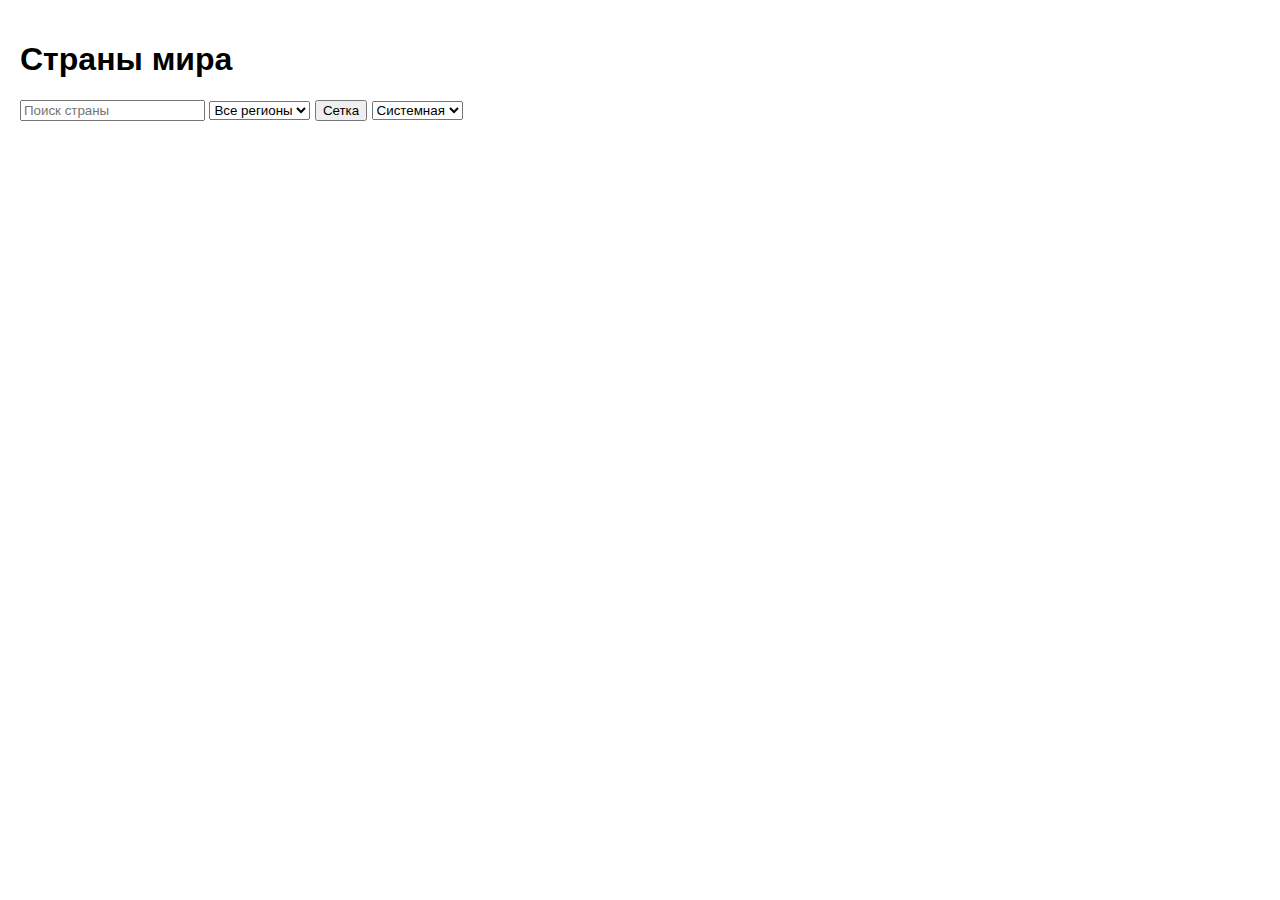
<file: shadi-project/frontend/index.html>
<!DOCTYPE html>
<html lang="ru">
<head>
  <meta charset="UTF-8">
  <title>Countries</title>
  <link rel="stylesheet" href="style.css">
</head>
<body>
<header>
  <h1>Страны мира</h1>

  <input id="search" placeholder="Поиск страны">
  
  <select id="region">
    <option value="">Все регионы</option>
    <option>Africa</option>
    <option>Americas</option>
    <option>Asia</option>
    <option>Europe</option>
    <option>Oceania</option>
  </select>

  <button id="viewToggle">Сетка</button>
  <select id="themeSelect">
    <option value="system">Системная</option>
    <option value="light">Светлая</option>
    <option value="dark">Тёмная</option>
  </select>
</header>

<main id="countries" class="grid"></main>

<script src="theme.js"></script>
<script src="main.js"></script>
</body>
</html>
</file>
<file: shadi-project/frontend/style.css>
body {
  font-family: Arial;
  margin: 0;
  padding: 20px;
}

:root[data-theme="dark"] {
  background: #111;
  color: #eee;
}

.grid {
  display: grid;
  grid-template-columns: repeat(auto-fill, minmax(200px, 1fr));
  gap: 15px;
}

.table .card {
  display: flex;
  gap: 20px;
}

.card {
  border: 1px solid #ccc;
  padding: 10px;
}

.flag {
  font-size: 32px;
}

iframe {
  width: 100%;
  height: 400px;
  border: none;
}
</file>
